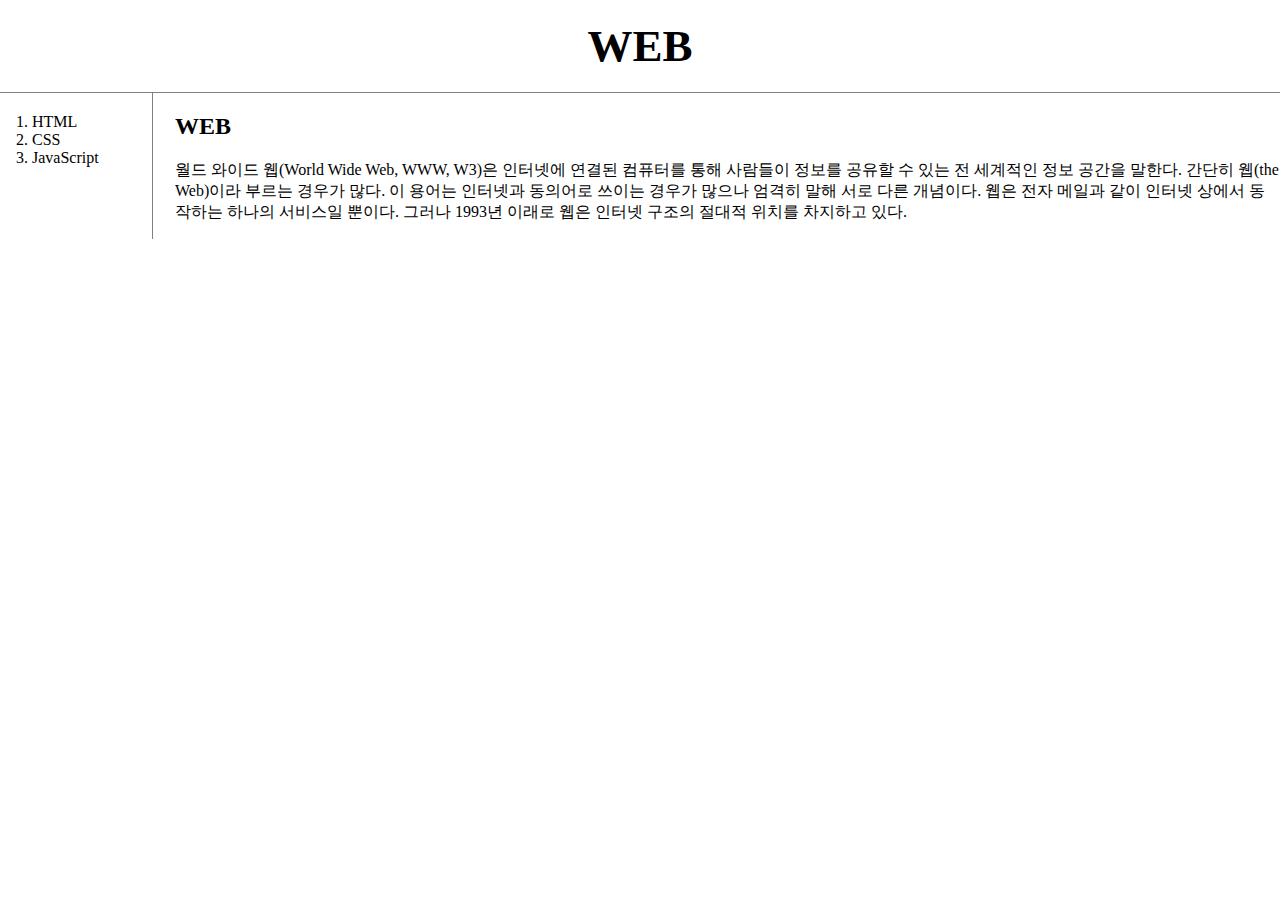
<file: index.html>
<!doctype html>
<html>
<head>
  <title>WEB1 - welcome</title>
  <meta charset="utf-8">
  <link rel="stylesheet" href="style.css">
</head>
<body>
  <h1><a href="index.html">WEB</a></h1>
  <div id="grid">
  <ol>
    <li><a href="1.html">HTML</a></li>
    <li><a href="2.html">CSS</a></li>
    <li><a href="3.html">JavaScript</a></li>
  </ol>
  <div id="article">
  <h2>WEB</h2>
  <p>월드 와이드 웹(World Wide Web, WWW, W3)은 인터넷에 연결된 컴퓨터를 통해 사람들이 정보를 공유할 수 있는 전 세계적인 정보 공간을 말한다. 간단히 웹(the Web)이라 부르는 경우가 많다. 이 용어는 인터넷과 동의어로 쓰이는 경우가 많으나 엄격히 말해 서로 다른 개념이다. 웹은 전자 메일과 같이 인터넷 상에서 동작하는 하나의 서비스일 뿐이다. 그러나 1993년 이래로 웹은 인터넷 구조의 절대적 위치를 차지하고 있다.</p>
</div>
</div>
  </body>
</html>
</file>
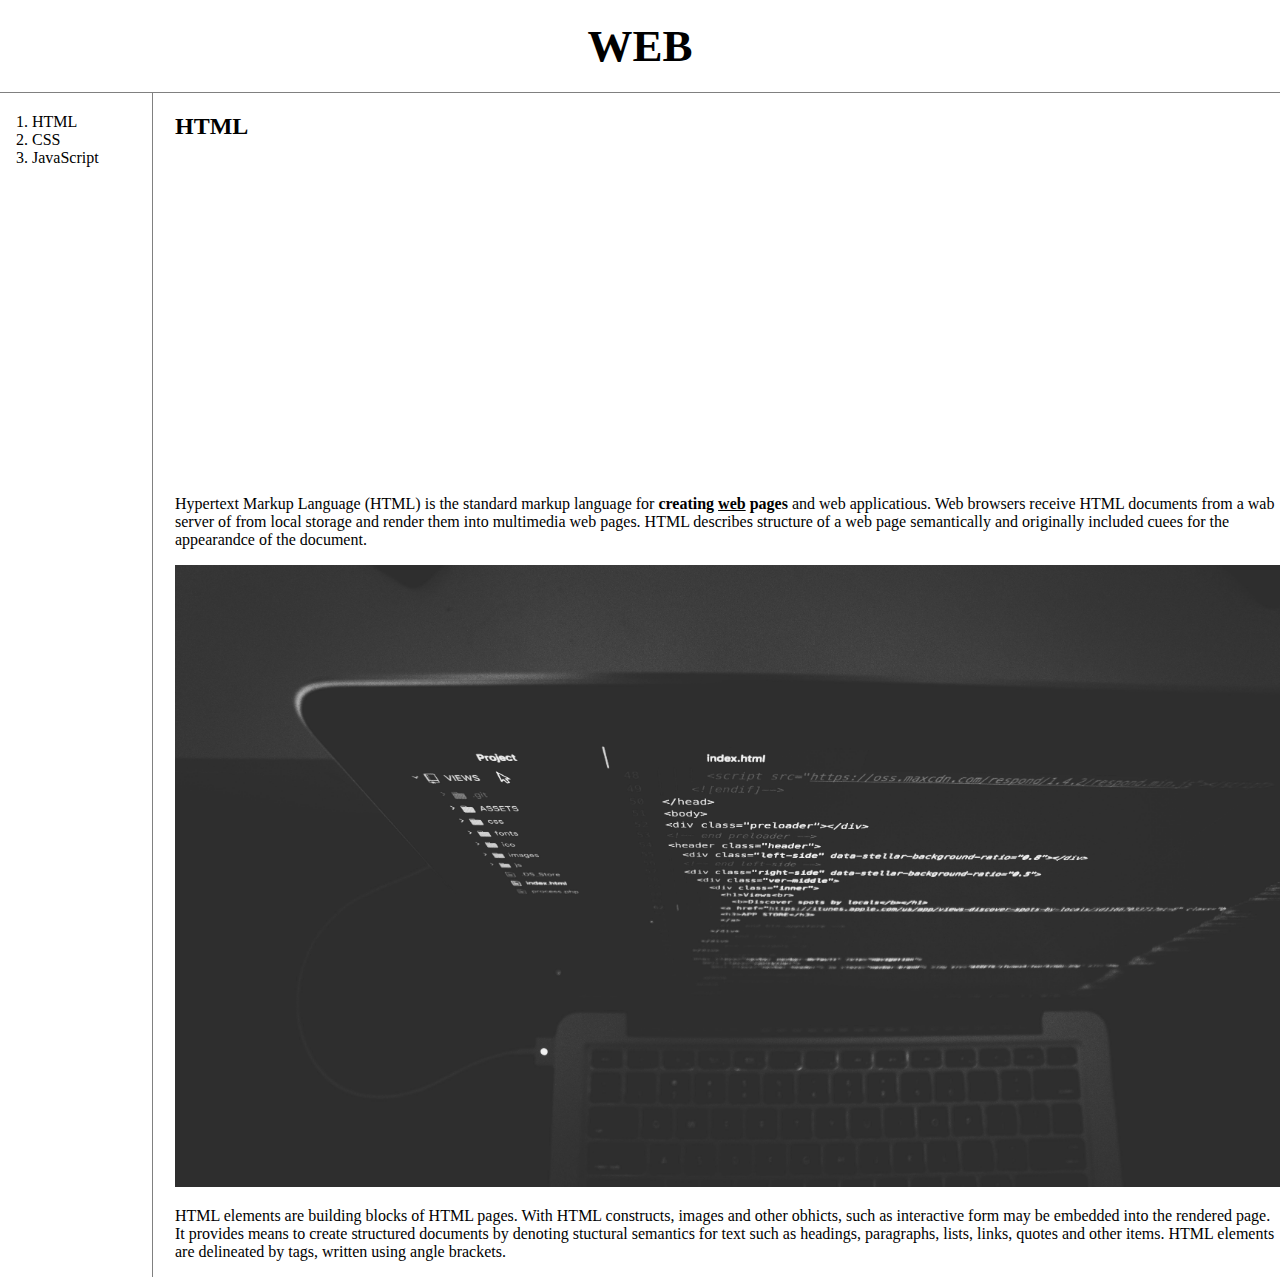
<file: 1.html>
<!doctype html>
<html>
<head>
  <title>WEB1 - html</title>
  <meta charset="utf-8">
  <link rel="stylesheet" href="style.css">
</head>
<body>
  <h1><a href="index.html">WEB</a></h1>
  <div id="grid">
  <ol>
    <li><a href="1.html">HTML</a></li>
    <li><a href="2.html">CSS</a></li>
    <li><a href="3.html">JavaScript</a></li>
  </ol>
  <div id="article">
  <h2>HTML</h2>

  <iframe
  width="560px" height="315px" src="https://www.youtube.com/embed/tZooW6PritE" title="YouTube video player"name="iframe1" frameborder="0" gesture="media" allow="accelerometer; autoplay; encrypted-media; gyroscope; picture-in-picture" allowfullscreen>
  </iframe>

  <p><a href="https://www.w3.org/TR/html52/" target="_blank" title="html5 speicication">Hypertext Markup Language (HTML)</a> is the standard markup language for <strong>creating <u>web</u> pages</strong> and web applicatious. Web browsers receive HTML documents from a wab server of from local storage and render them into multimedia web pages. HTML describes structure of a web page semantically and originally included cuees for the appearandce of the document.</p>
  <img src="coding.jpg" width=100%>
  <p>HTML elements are building blocks of HTML pages. With HTML constructs, images and other obhicts, such as interactive form may be embedded into the rendered page. It provides means to create structured documents by denoting stuctural semantics for text such as headings, paragraphs, lists, links, quotes and other items. HTML elements are delineated by tags, written using angle brackets.</p>
</div>
    <!--Start of Tawk.to Script-->
  <script type="text/javascript">
  var Tawk_API=Tawk_API||{}, Tawk_LoadStart=new Date();
  (function(){
  var s1=document.createElement("script"),s0=document.getElementsByTagName("script")[0];
  s1.async=true;
  s1.src='https://embed.tawk.to/611e2119d6e7610a49b0ed48/1fder2jeq';
  s1.charset='UTF-8';
  s1.setAttribute('crossorigin','*');
  s0.parentNode.insertBefore(s1,s0);
  })();
  </script>
</div>
<!--End of Tawk.to Script-->
  </body>
</html>
</file>
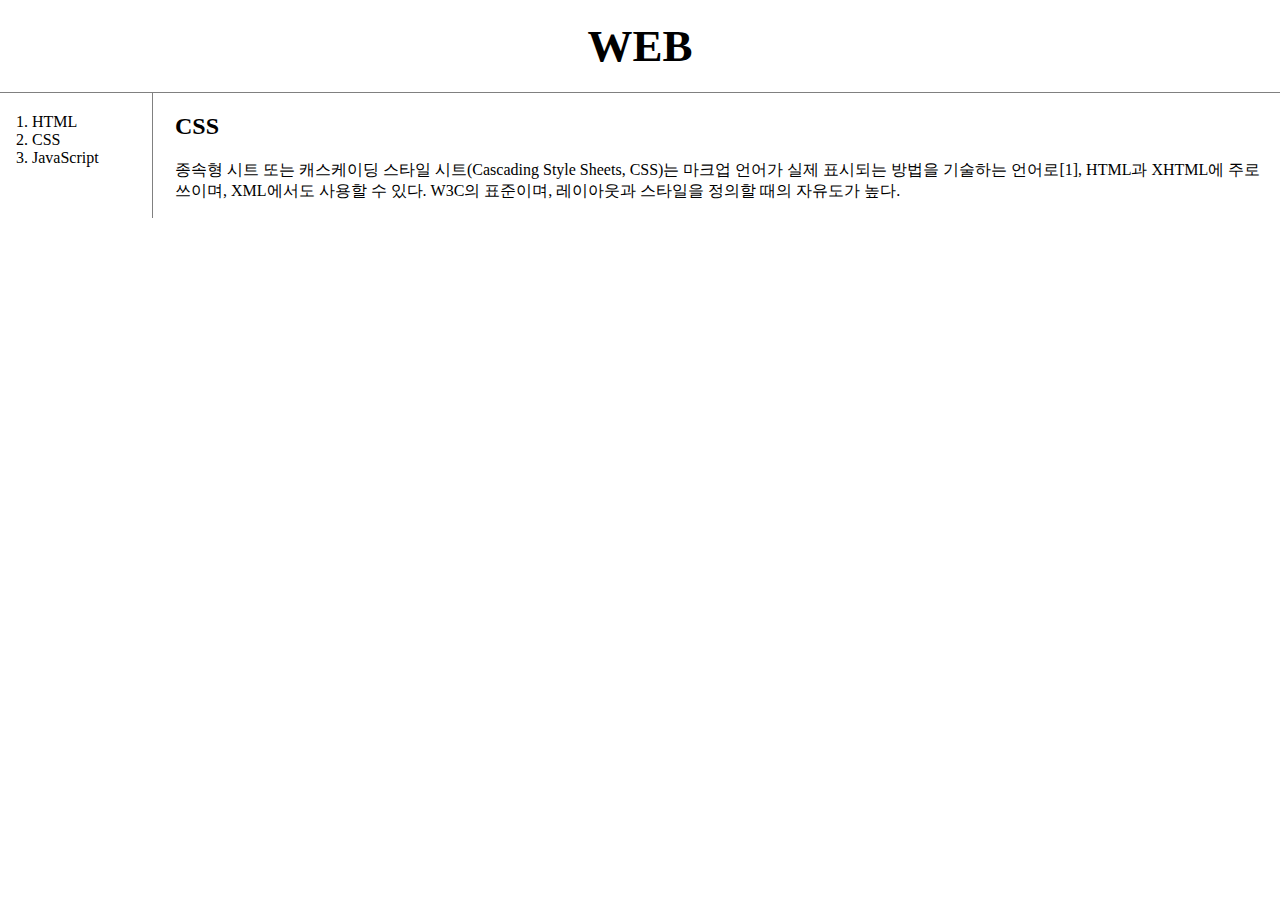
<file: 2.html>
<!doctype html>
<html>
<head>
  <title>WEB1 - CSS</title>
  <meta charset="utf-8">
  <link rel="stylesheet" href="style.css">
</head>
<body>
  <h1><a href="index.html">WEB</a></h1>
  <div id="grid">
    <ol>
      <li><a href="1.html">HTML</a></li>
      <li><a href="2.html">CSS</a></li>
      <li><a href="3.html">JavaScript</a></li>
    </ol>
    <!--
    <h1><a href="index.html"><font color="red">WEB</font></a></h1>
    <ol>
      <li><a href="1.html"><font color="red">HTML</font></a></li>
      <li><a href="2.html"><font color="red">CSS</font></a></li>
      <li><a href="3.html"><font color="red">JavaScript</font></a></li>
    </ol>
    -->
    <div id="article">
      <h2>CSS</h2>
      <p>종속형 시트 또는 캐스케이딩 스타일 시트(Cascading Style Sheets, CSS)는 마크업 언어가 실제 표시되는 방법을 기술하는 언어로[1], HTML과 XHTML에 주로 쓰이며, XML에서도 사용할 수 있다. W3C의 표준이며, 레이아웃과 스타일을 정의할 때의 자유도가 높다.</p>
    </div>
  </div>
</body>
</html>
</file>
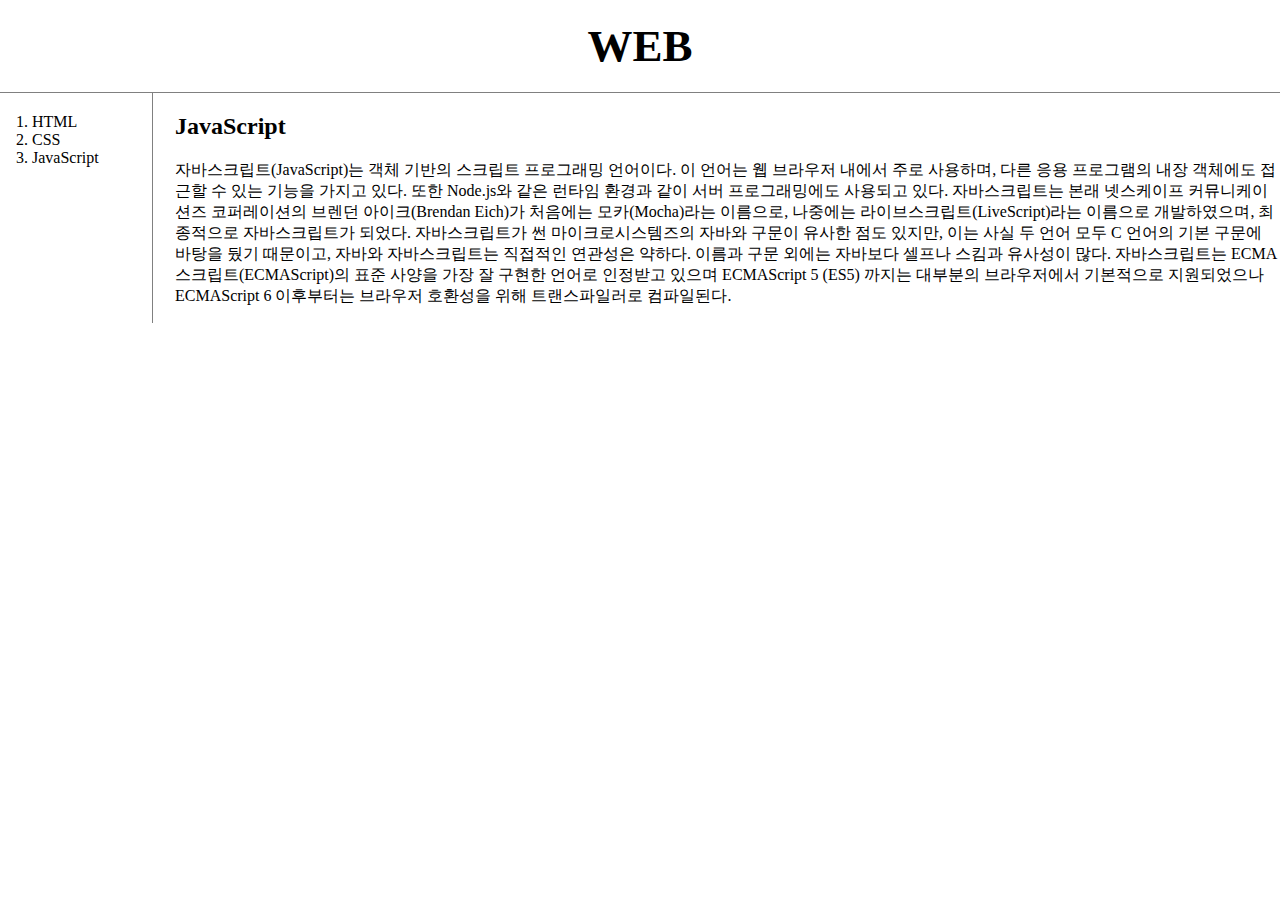
<file: 3.html>
<!doctype html>
<html>
<head>
  <title>WEB1 - JavaScript</title>
  <meta charset="utf-8">
  <link rel="stylesheet" href="style.css">
</head>
<body>
  <h1><a href="index.html">WEB</a></h1>
  <div id="grid">
    <ol>
      <li><a href="1.html">HTML</a></li>
      <li><a href="2.html">CSS</a></li>
      <li><a href="3.html">JavaScript</a></li>
    </ol>
    <div id="article">
      <h2>JavaScript</h2>
      <p>자바스크립트(JavaScript)는 객체 기반의 스크립트 프로그래밍 언어이다. 이 언어는 웹 브라우저 내에서 주로 사용하며, 다른 응용 프로그램의 내장 객체에도 접근할 수 있는 기능을 가지고 있다. 또한 Node.js와 같은 런타임 환경과 같이 서버 프로그래밍에도 사용되고 있다. 자바스크립트는 본래 넷스케이프 커뮤니케이션즈 코퍼레이션의 브렌던 아이크(Brendan Eich)가 처음에는 모카(Mocha)라는 이름으로, 나중에는 라이브스크립트(LiveScript)라는 이름으로 개발하였으며, 최종적으로 자바스크립트가 되었다. 자바스크립트가 썬 마이크로시스템즈의 자바와 구문이 유사한 점도 있지만, 이는 사실 두 언어 모두 C 언어의 기본 구문에 바탕을 뒀기 때문이고, 자바와 자바스크립트는 직접적인 연관성은 약하다. 이름과 구문 외에는 자바보다 셀프나 스킴과 유사성이 많다. 자바스크립트는 ECMA스크립트(ECMAScript)의 표준 사양을 가장 잘 구현한 언어로 인정받고 있으며 ECMAScript 5 (ES5) 까지는 대부분의 브라우저에서 기본적으로 지원되었으나 ECMAScript 6 이후부터는 브라우저 호환성을 위해 트랜스파일러로 컴파일된다.</p>
    </div>
  </div>
</body>
</html>
</file>
<file: style.css>
body{
  margin:0;
}
a {
  color:black;
  text-decoration: none;
}
h1 {
  font-size:45px;
  text-align: center;
  border-bottom:1px solid gray;
  margin:0;
  padding:20px;
}
#grid ol{
  border-right:1px solid gray;
  width:100px;
  margin:0;
  padding:20px;
  padding-left: 32px;
}
#grid{
  display: grid;
  grid-template-columns: 150px 1fr;
}
#grid #article{
  padding-left:25px;
}
@media(max-width:800px){
  #grid{
      display: block;
  }
  #grid ol{
    border-right:none;
  }
  h1 {
    border-bottom:none;
  }
</file>
